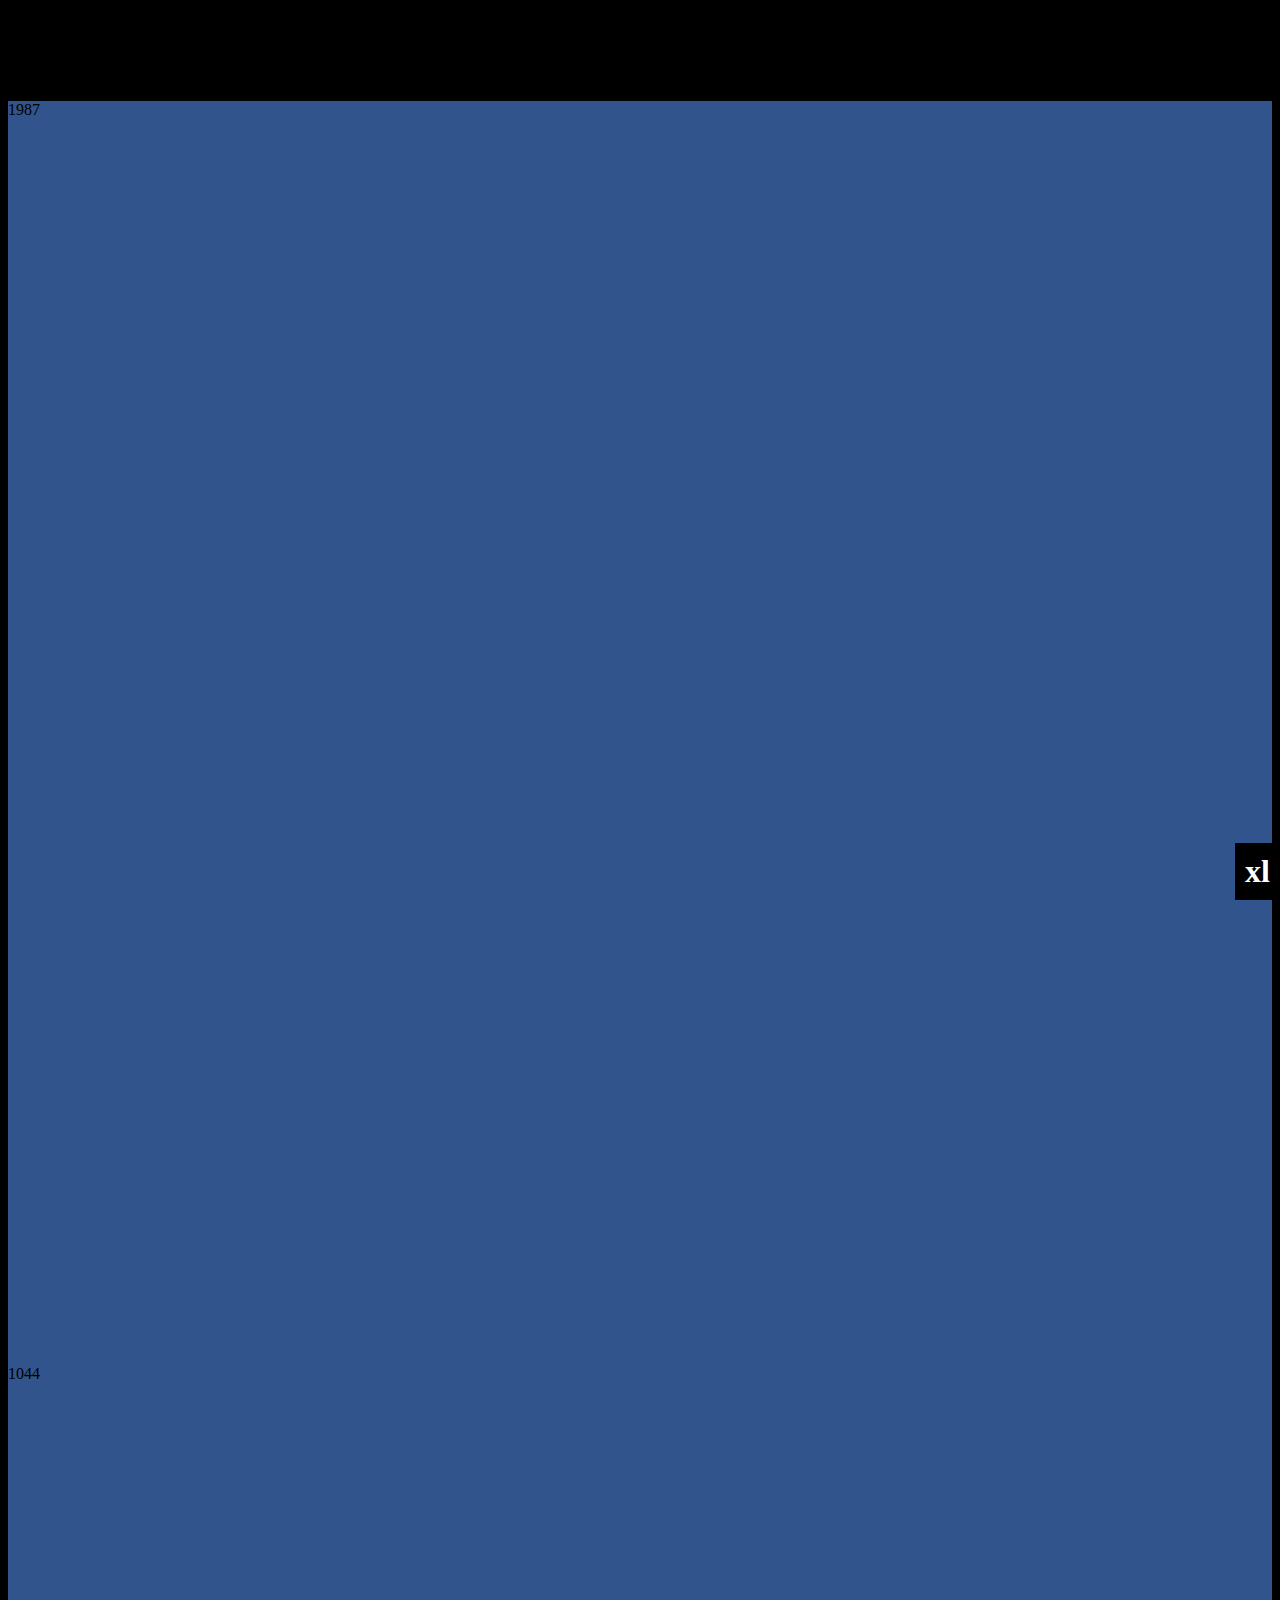
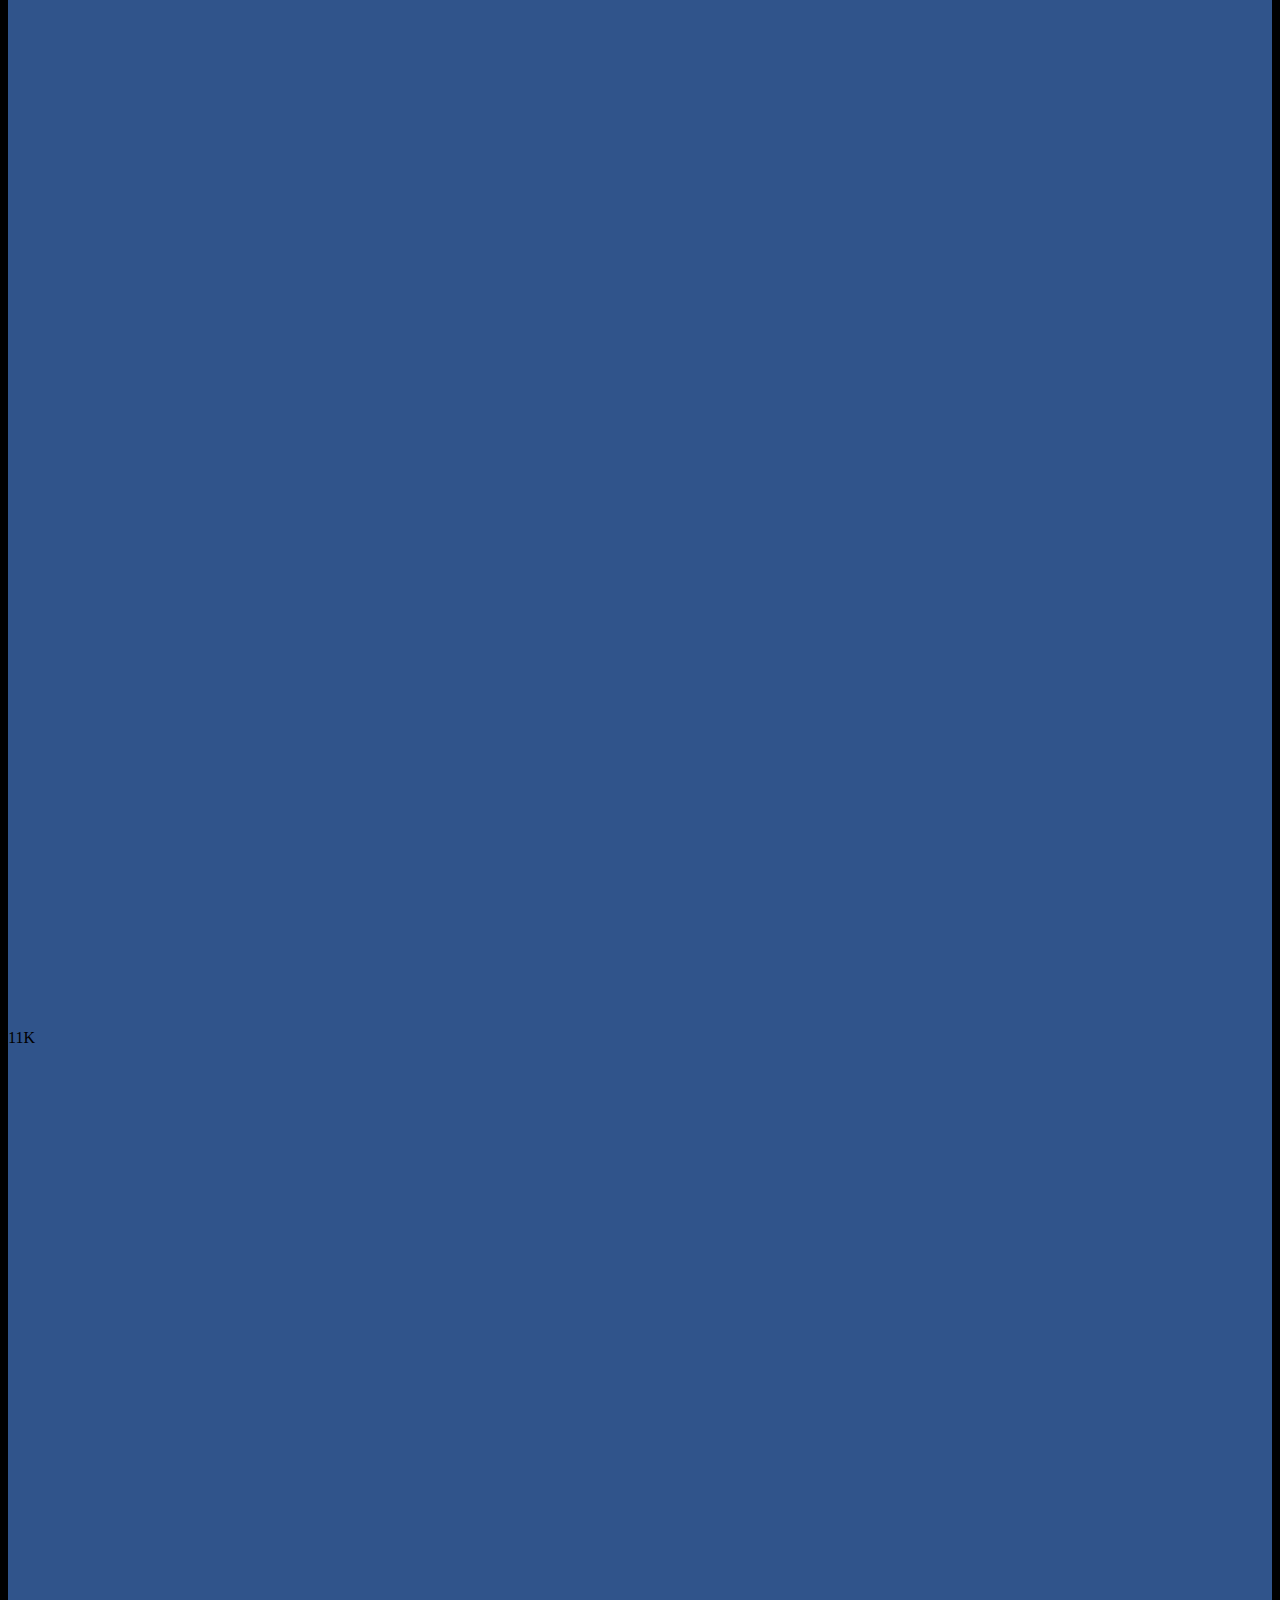
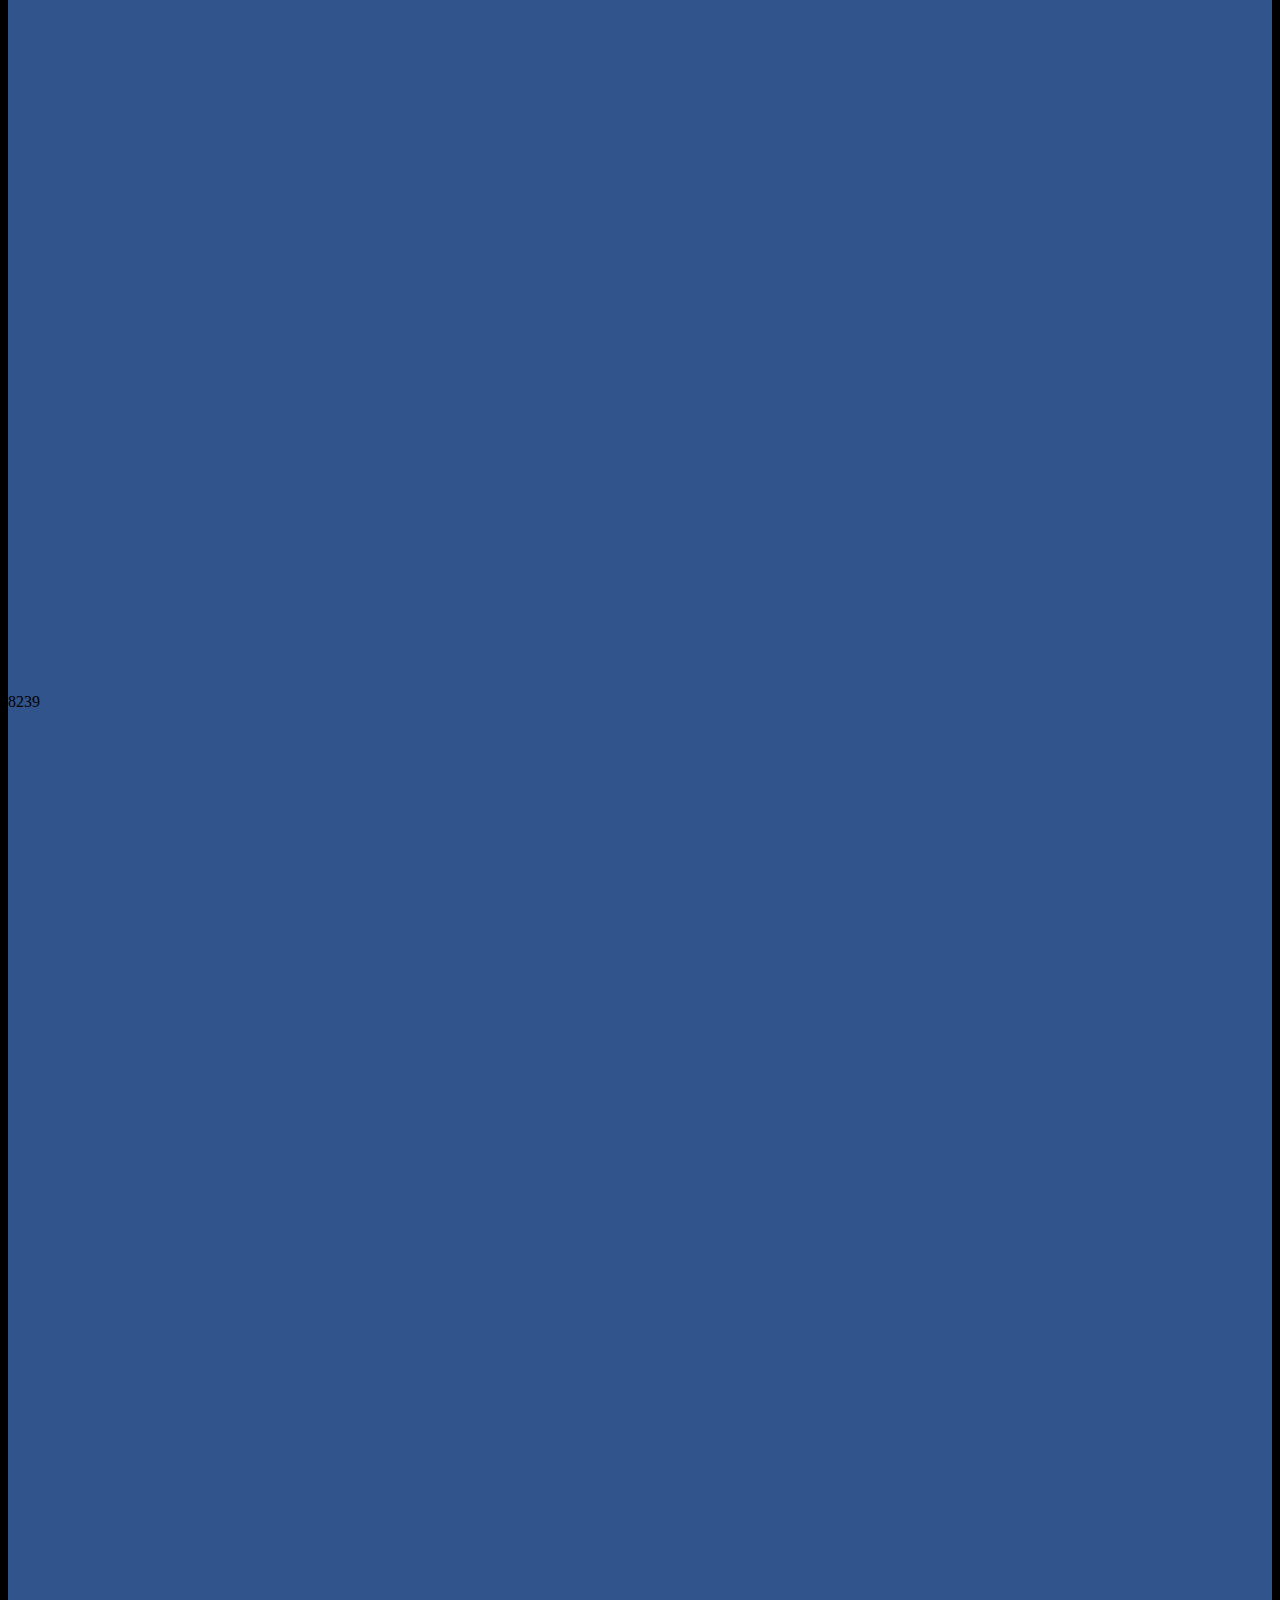
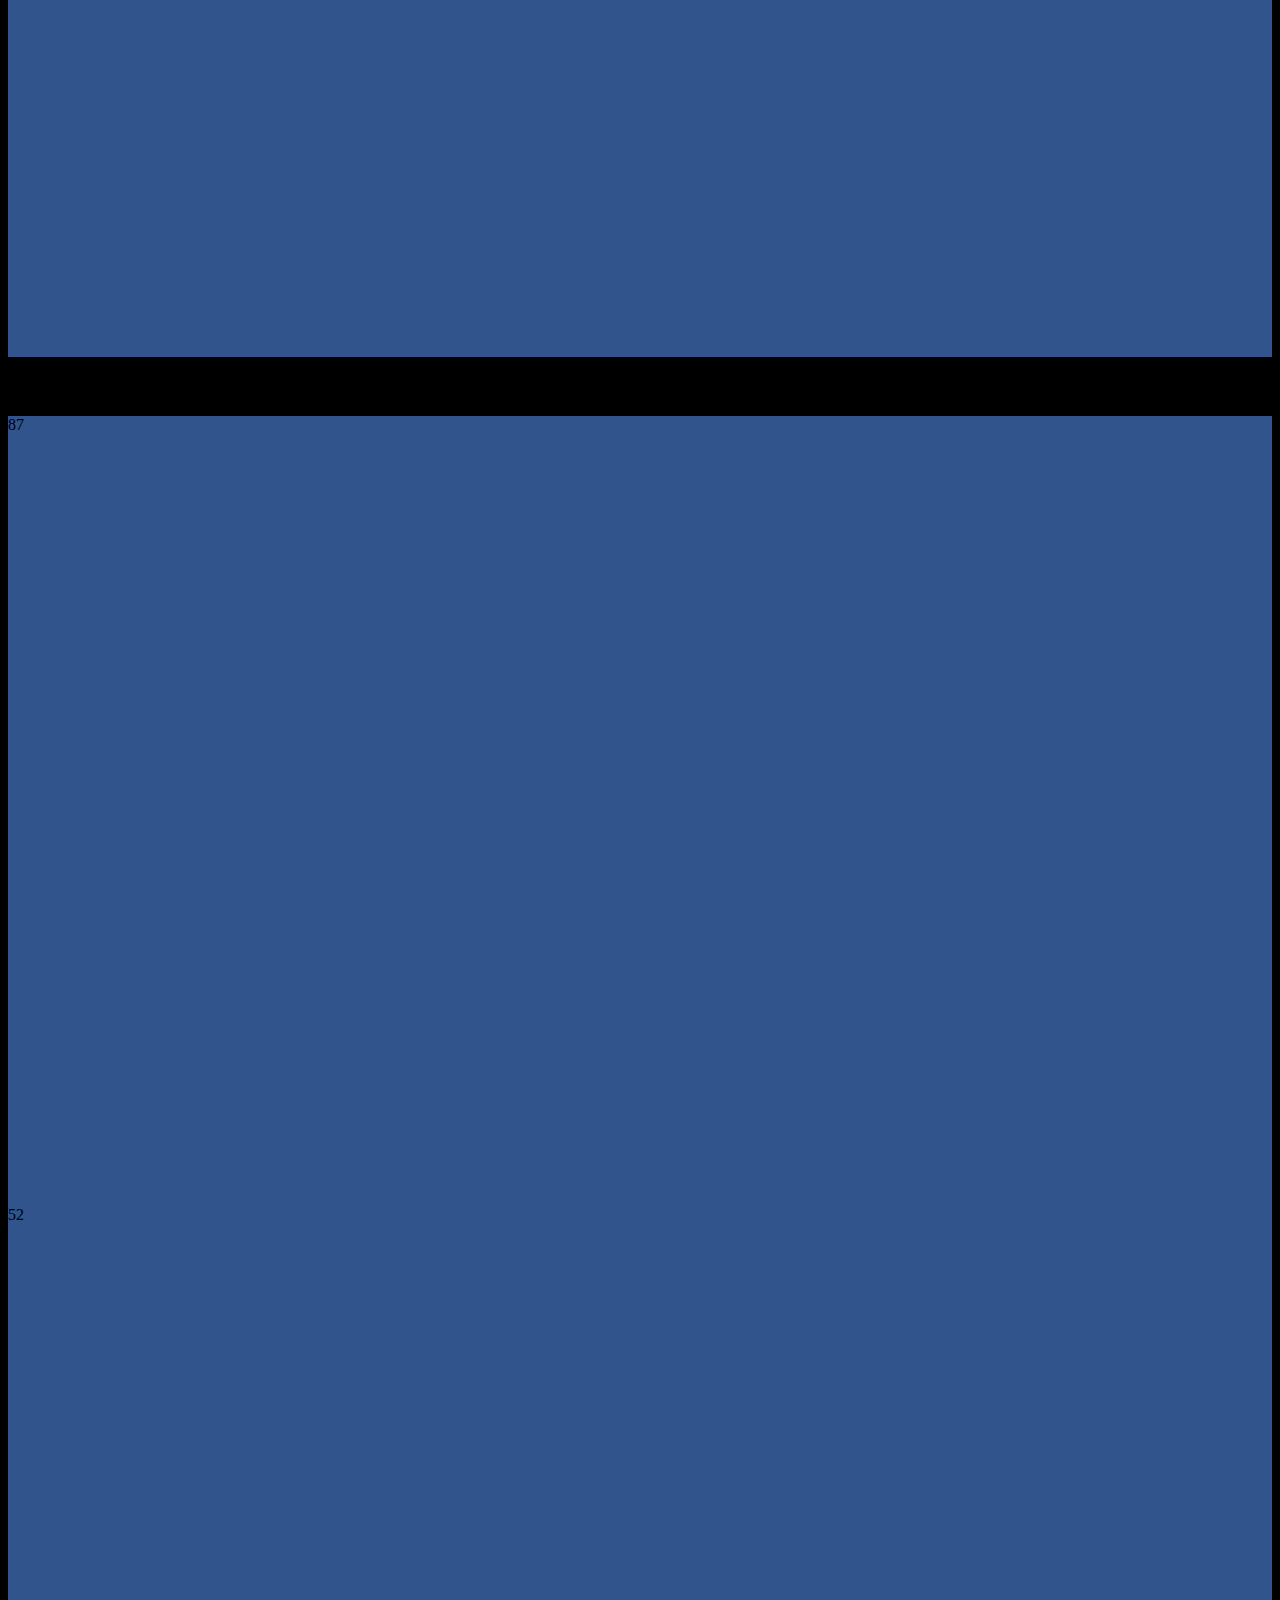
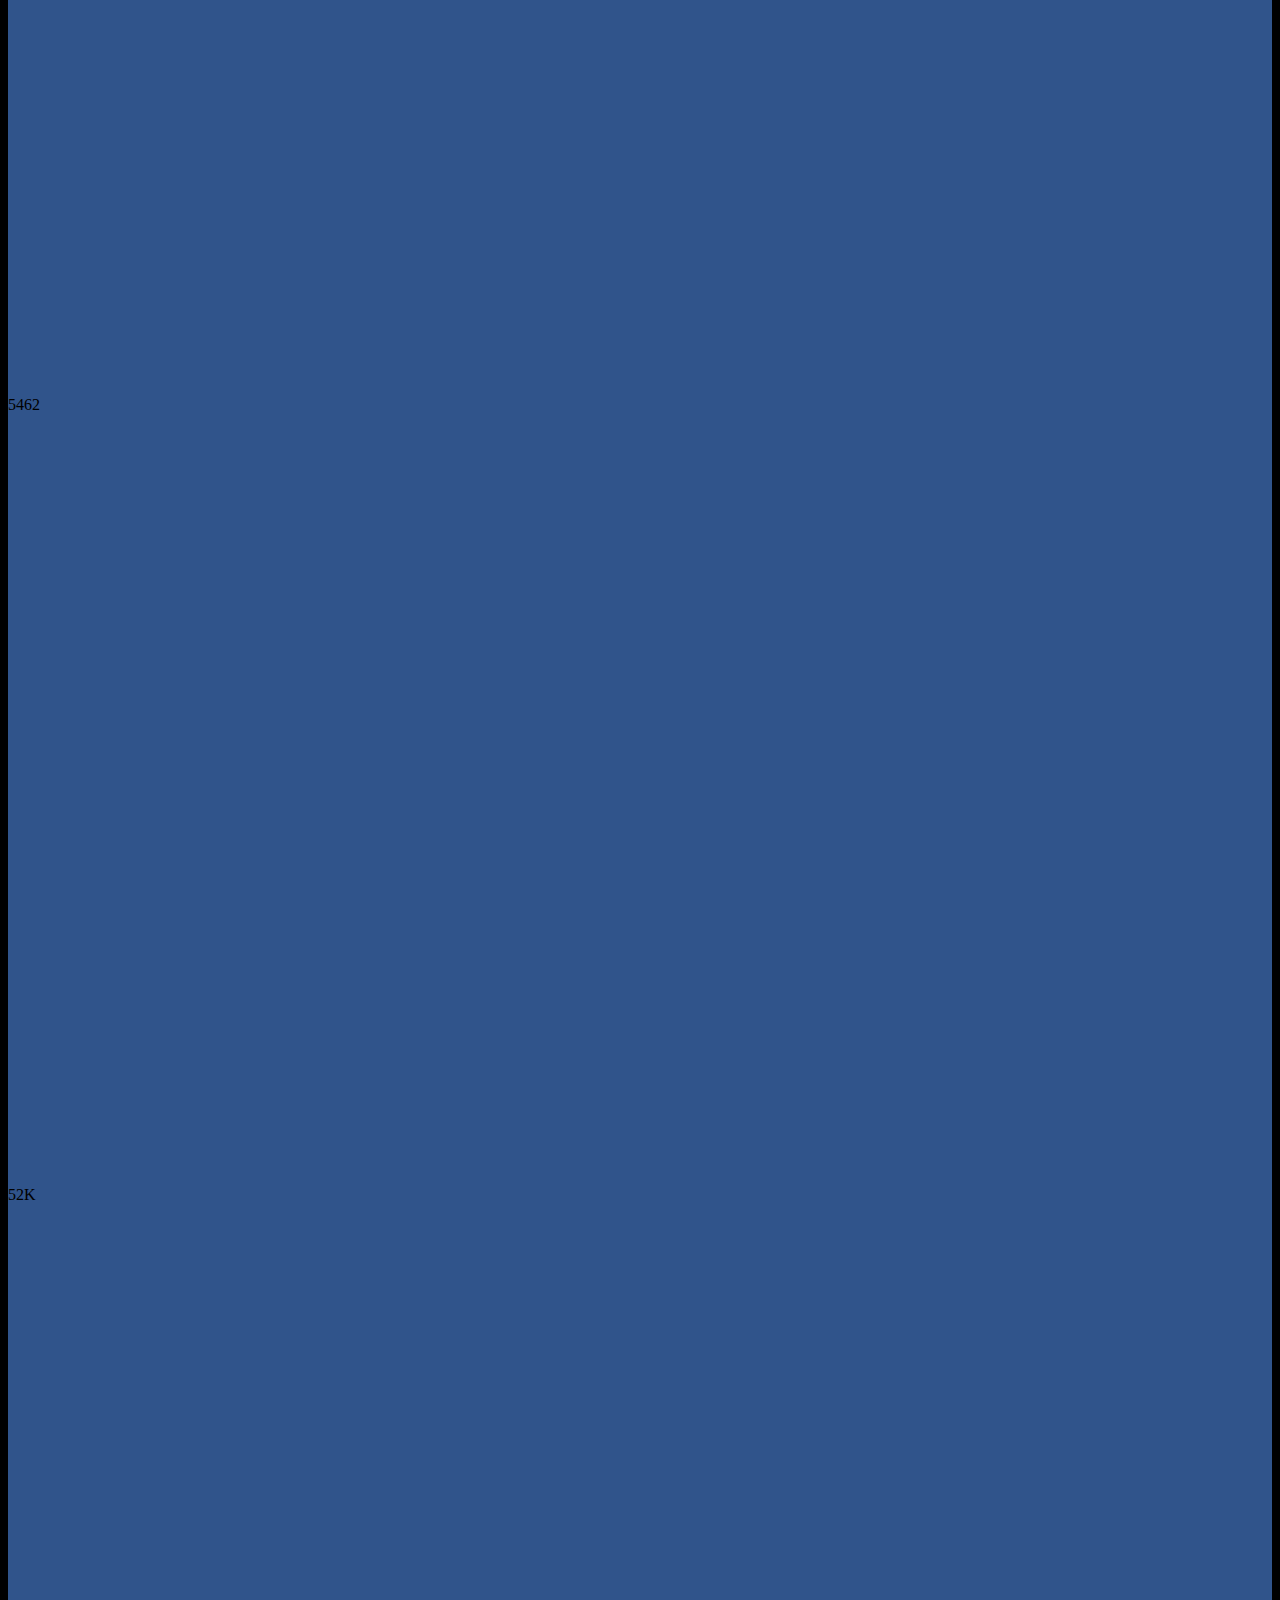
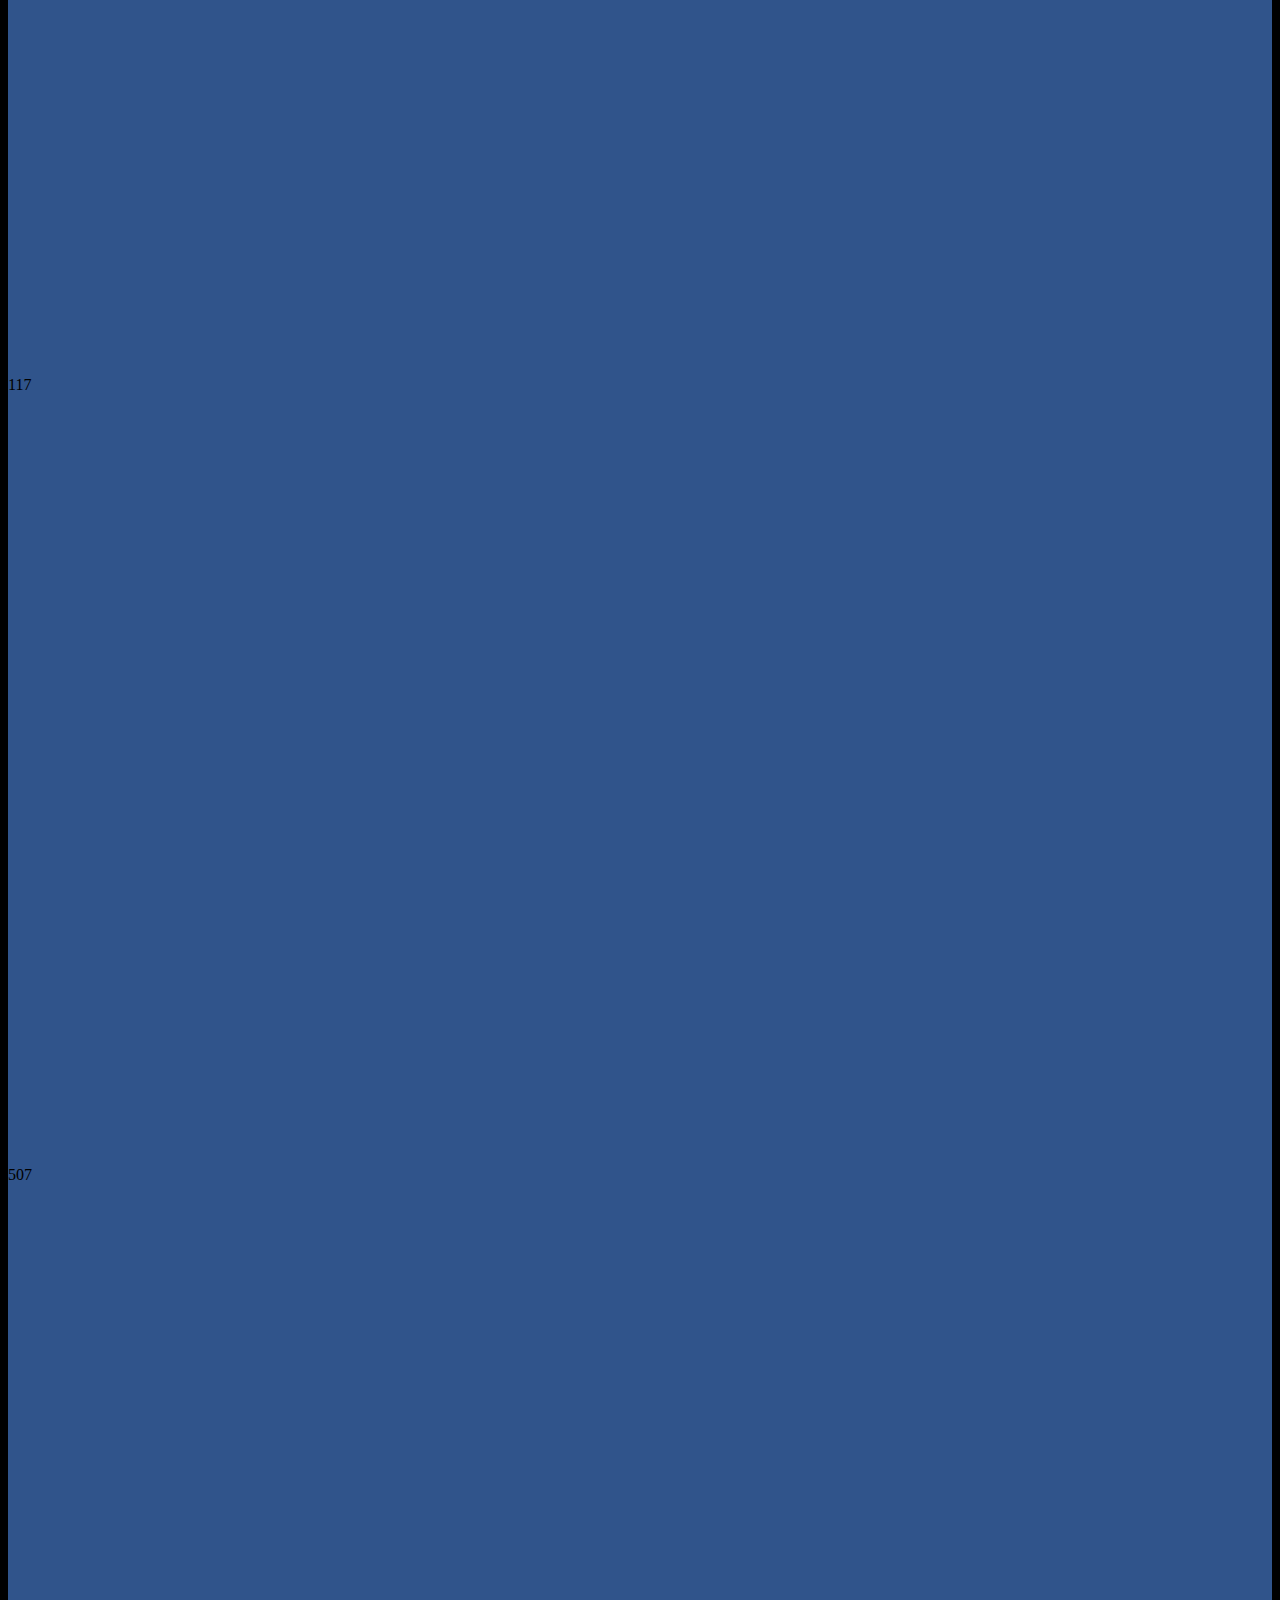
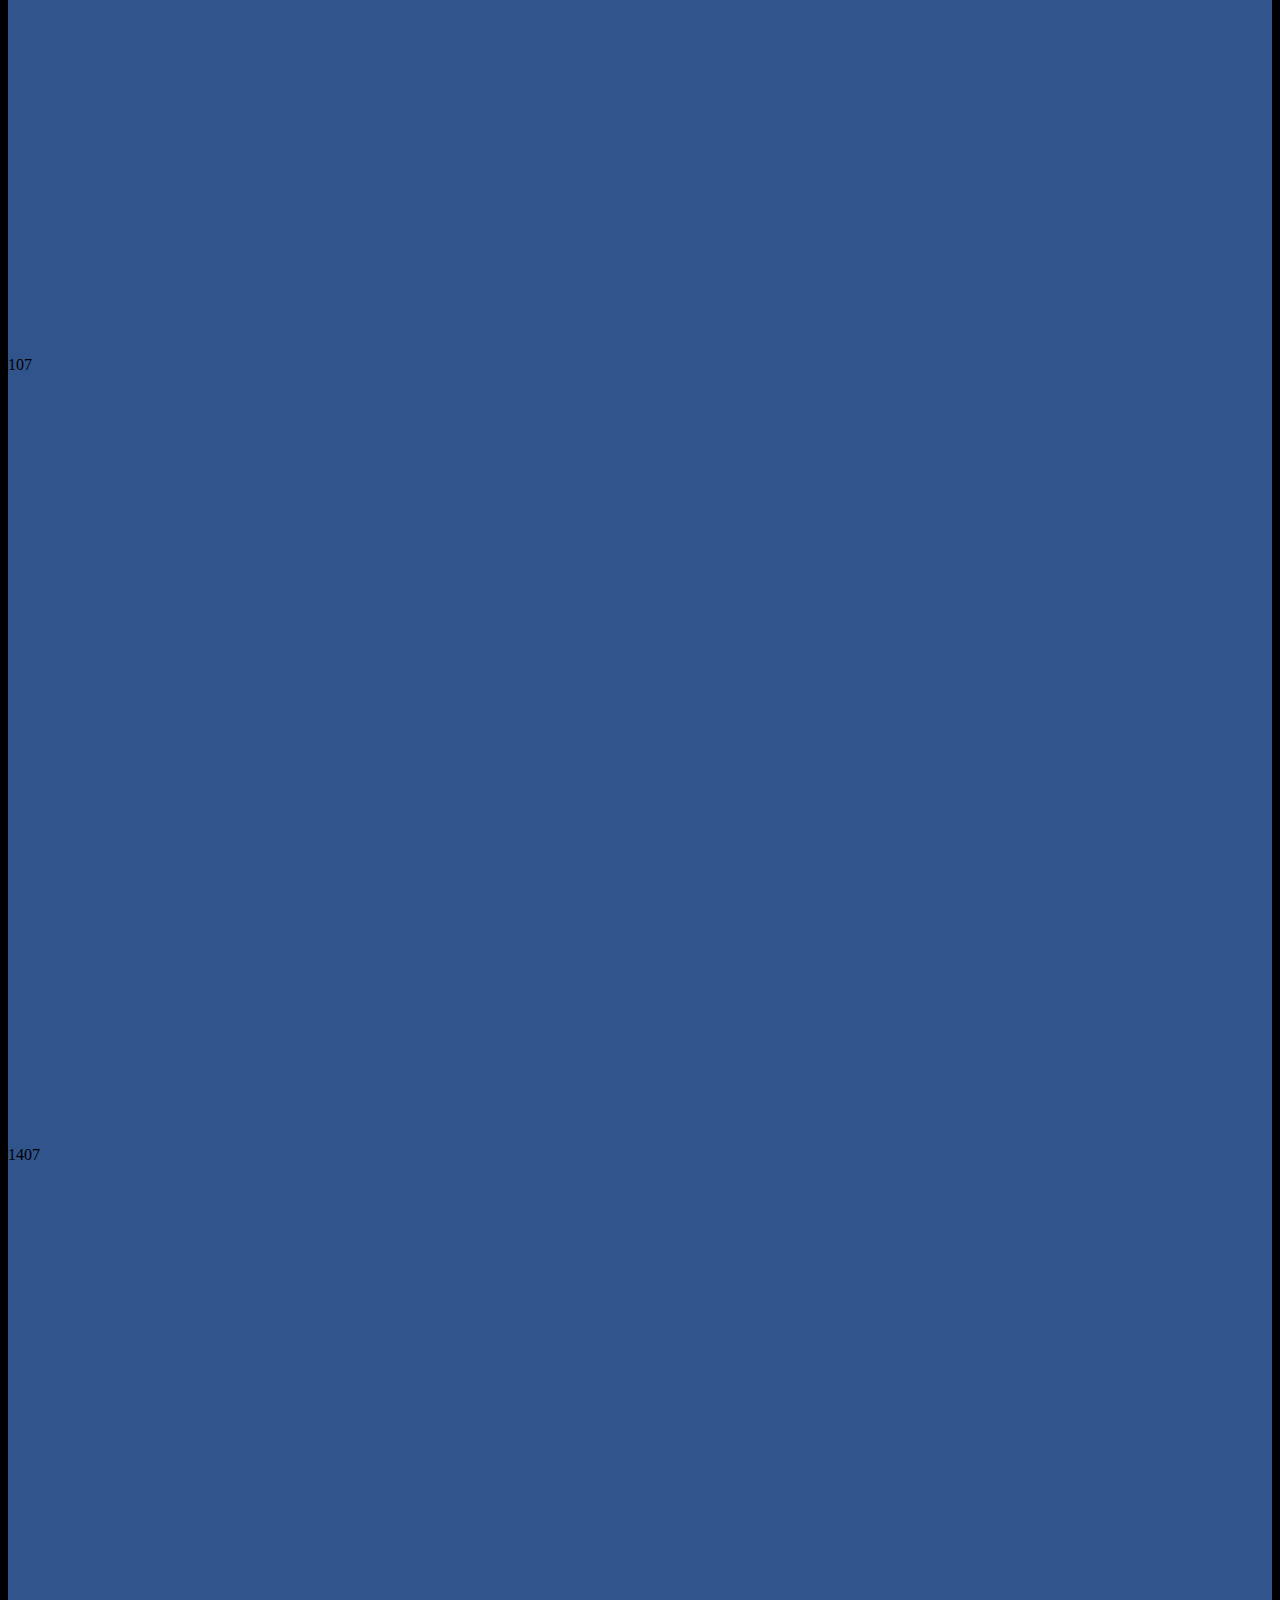
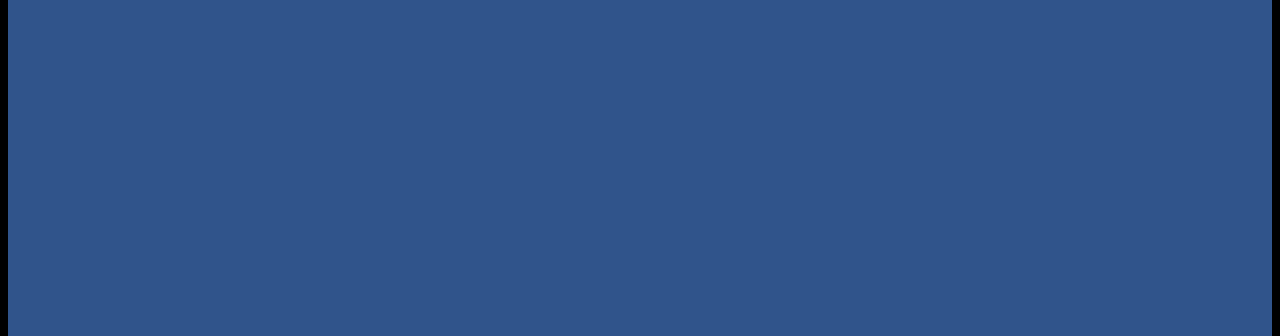
<file: 04-layout-workshop-I/index.html>
<!DOCTYPE html>
<html lang="en">
  <head>
    <meta charset="UTF-8" />
    <meta name="viewport" content="width=device-width, initial-scale=1.0" />
    <title>Layout-Workshop-1</title>

    <link
      href="https://cdn.jsdelivr.net/npm/bootstrap@5.3.2/dist/css/bootstrap.min.css"
      rel="stylesheet"
      integrity="sha384-T3c6CoIi6uLrA9TneNEoa7RxnatzjcDSCmG1MXxSR1GAsXEV/Dwwykc2MPK8M2HN"
      crossorigin="anonymous"
    />
    <link rel="stylesheet" href="styles.css" />
    <!-- #2 Seperate PoperJS and BootstrapJS-->
    <script
      defer
      src="https://cdn.jsdelivr.net/npm/@popperjs/core@2.11.8/dist/umd/popper.min.js"
      integrity="sha384-I7E8VVD/ismYTF4hNIPjVp/Zjvgyol6VFvRkX/vR+Vc4jQkC+hVqc2pM8ODewa9r"
      crossorigin="anonymous"
    ></script>
    <script
      defer
      src="https://cdn.jsdelivr.net/npm/bootstrap@5.3.2/dist/js/bootstrap.min.js"
      integrity="sha384-BBtl+eGJRgqQAUMxJ7pMwbEyER4l1g+O15P+16Ep7Q9Q+zqX6gSbd85u4mG4QzX+"
      crossorigin="anonymous"
    ></script>
  </head>
  <body">
    <div class="container">
      <!-- Header -->
      <h2 class="mt-4 mb-1 text-light">Social Media Dashboard</h2>
      <p class="mb-5 text-light">Total Followers: 23,004</p>

      <!-- Row 1 -->
      <div class="row g-4 row-cols-1 row-cols-md-2 row-cols-lg-4">
        <div class="col">
          <div class="box box-top text-center rounded-2 square">1987</div>
        </div>
        
        <div class="col">
          <div class="box box-top text-center rounded-2 square">1044</div>
        </div>
        
        <div class="col">
          <div class="box box-top text-center rounded-2 square">11K</div>
        </div>
        
        <div class="col">
          <div class="box box-top text-center rounded-2 square">8239</div>
        </div>
      </div>
      
      <!-- Sub-header -->
      <h3 class="mt-5 mb-3 text-light">Overview - Today</h3>
      
      <!-- Row 2 -->
      <div class="row g-4 row-cols-2 row-cols-lg-4">
        <div class="col">
          <div class="box text-center rounded-2 ratio-16-10">87</div>
        </div>

        <div class="col">
          <div class="box text-center rounded-2 ratio-16-10">52</div>
        </div>

        <div class="col">
          <div class="box text-center rounded-2 ratio-16-10">5462</div>
        </div>

        <div class="col">
          <div class="box text-center rounded-2 ratio-16-10">52K</div>
        </div>

        <div class="col">
          <div class="box text-center rounded-2 ratio-16-10">117</div>
        </div>

        <div class="col">
          <div class="box text-center rounded-2 ratio-16-10">507</div>
        </div>

        <div class="col">
          <div class="box text-center rounded-2 ratio-16-10">107</div>
        </div>

        <div class="col">
          <div class="box text-center rounded-2 ratio-16-10">1407</div>
        </div>
      </div>
    </div>
  </body>
</html>
</file>
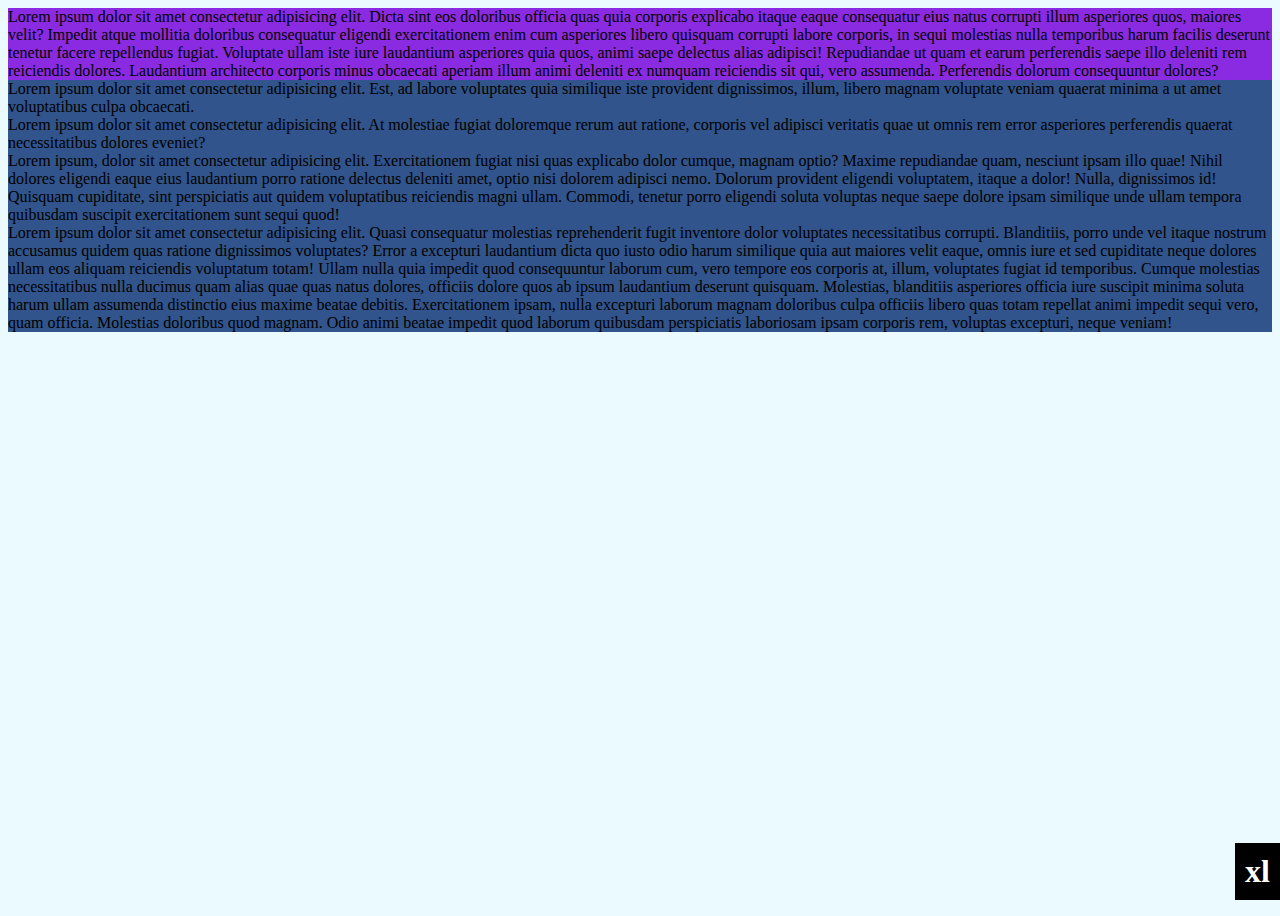
<file: 05-layout-workshop-II/index.html>
<!DOCTYPE html>
<html lang="en">
  <head>
    <meta charset="UTF-8" />
    <meta name="viewport" content="width=device-width, initial-scale=1.0" />
    <title>Layout-Workshop-1</title>

    <link
      href="https://cdn.jsdelivr.net/npm/bootstrap@5.3.2/dist/css/bootstrap.min.css"
      rel="stylesheet"
      integrity="sha384-T3c6CoIi6uLrA9TneNEoa7RxnatzjcDSCmG1MXxSR1GAsXEV/Dwwykc2MPK8M2HN"
      crossorigin="anonymous"
    />
    <link rel="stylesheet" href="styles.css" />
    <!-- #2 Seperate PoperJS and BootstrapJS-->
    <script
      defer
      src="https://cdn.jsdelivr.net/npm/@popperjs/core@2.11.8/dist/umd/popper.min.js"
      integrity="sha384-I7E8VVD/ismYTF4hNIPjVp/Zjvgyol6VFvRkX/vR+Vc4jQkC+hVqc2pM8ODewa9r"
      crossorigin="anonymous"
    ></script>
    <script
      defer
      src="https://cdn.jsdelivr.net/npm/bootstrap@5.3.2/dist/js/bootstrap.min.js"
      integrity="sha384-BBtl+eGJRgqQAUMxJ7pMwbEyER4l1g+O15P+16Ep7Q9Q+zqX6gSbd85u4mG4QzX+"
      crossorigin="anonymous"
    ></script>
  </head>
  <body>
    <div class="container my-5 g-4">
      <div class="row">
        <!-- Column-Left -->
        <div class="col-12 col-lg-8 mb-5 mb-lg-0">
          <!-- Nested row -->
          <div class="row g-4">
            <div class="col-12 col-md-6 col-lg-8">
              <div class="box p-5 rounded-2 bg-purple text-light">
                Lorem ipsum dolor sit amet consectetur adipisicing elit. Dicta
                sint eos doloribus officia quas quia corporis explicabo itaque
                eaque consequatur eius natus corrupti illum asperiores quos,
                maiores velit? Impedit atque mollitia doloribus consequatur
                eligendi exercitationem enim cum asperiores libero quisquam
                corrupti labore corporis, in sequi molestias nulla temporibus
                harum facilis deserunt tenetur facere repellendus fugiat.
                Voluptate ullam iste iure laudantium asperiores quia quos, animi
                saepe delectus alias adipisci! Repudiandae ut quam et earum
                perferendis saepe illo deleniti rem reiciendis dolores.
                Laudantium architecto corporis minus obcaecati aperiam illum
                animi deleniti ex numquam reiciendis sit qui, vero assumenda.
                Perferendis dolorum consequuntur dolores?
              </div>
            </div>

            <div class="col-12 col-md-6 col-lg-4">
              <div class="box p-5 rounded-2 bg-secondary text-light">
                Lorem ipsum dolor sit amet consectetur adipisicing elit. Est, ad
                labore voluptates quia similique iste provident dignissimos,
                illum, libero magnam voluptate veniam quaerat minima a ut amet
                voluptatibus culpa obcaecati.
              </div>
            </div>

            <div class="col-12 col-md-6 col-lg-4">
              <div class="box p-5 rounded-2 bg-light">
                Lorem ipsum dolor sit amet consectetur adipisicing elit. At
                molestiae fugiat doloremque rerum aut ratione, corporis vel
                adipisci veritatis quae ut omnis rem error asperiores
                perferendis quaerat necessitatibus dolores eveniet?
              </div>
            </div>

            <div class="col-12 col-md-6 col-lg-8">
              <div class="box p-5 rounded-2 bg-dark text-light">
                Lorem ipsum, dolor sit amet consectetur adipisicing elit.
                Exercitationem fugiat nisi quas explicabo dolor cumque, magnam
                optio? Maxime repudiandae quam, nesciunt ipsam illo quae! Nihil
                dolores eligendi eaque eius laudantium porro ratione delectus
                deleniti amet, optio nisi dolorem adipisci nemo. Dolorum
                provident eligendi voluptatem, itaque a dolor! Nulla,
                dignissimos id! Quisquam cupiditate, sint perspiciatis aut
                quidem voluptatibus reiciendis magni ullam. Commodi, tenetur
                porro eligendi soluta voluptas neque saepe dolore ipsam
                similique unde ullam tempora quibusdam suscipit exercitationem
                sunt sequi quod!
              </div>
            </div>
          </div>
        </div>

        <!-- Column-Right -->
        <div class="col-12 col-lg-4">
          <div class="box p-5 rounded-2 bg-light">
            Lorem ipsum dolor sit amet consectetur adipisicing elit. Quasi
            consequatur molestias reprehenderit fugit inventore dolor voluptates
            necessitatibus corrupti. Blanditiis, porro unde vel itaque nostrum
            accusamus quidem quas ratione dignissimos voluptates? Error a
            excepturi laudantium dicta quo iusto odio harum similique quia aut
            maiores velit eaque, omnis iure et sed cupiditate neque dolores
            ullam eos aliquam reiciendis voluptatum totam! Ullam nulla quia
            impedit quod consequuntur laborum cum, vero tempore eos corporis at,
            illum, voluptates fugiat id temporibus. Cumque molestias
            necessitatibus nulla ducimus quam alias quae quas natus dolores,
            officiis dolore quos ab ipsum laudantium deserunt quisquam.
            Molestias, blanditiis asperiores officia iure suscipit minima soluta
            harum ullam assumenda distinctio eius maxime beatae debitis.
            Exercitationem ipsam, nulla excepturi laborum magnam doloribus culpa
            officiis libero quas totam repellat animi impedit sequi vero, quam
            officia. Molestias doloribus quod magnam. Odio animi beatae impedit
            quod laborum quibusdam perspiciatis laboriosam ipsam corporis rem,
            voluptas excepturi, neque veniam!
          </div>
        </div>
      </div>
    </div>
  </body>
</html>
</file>
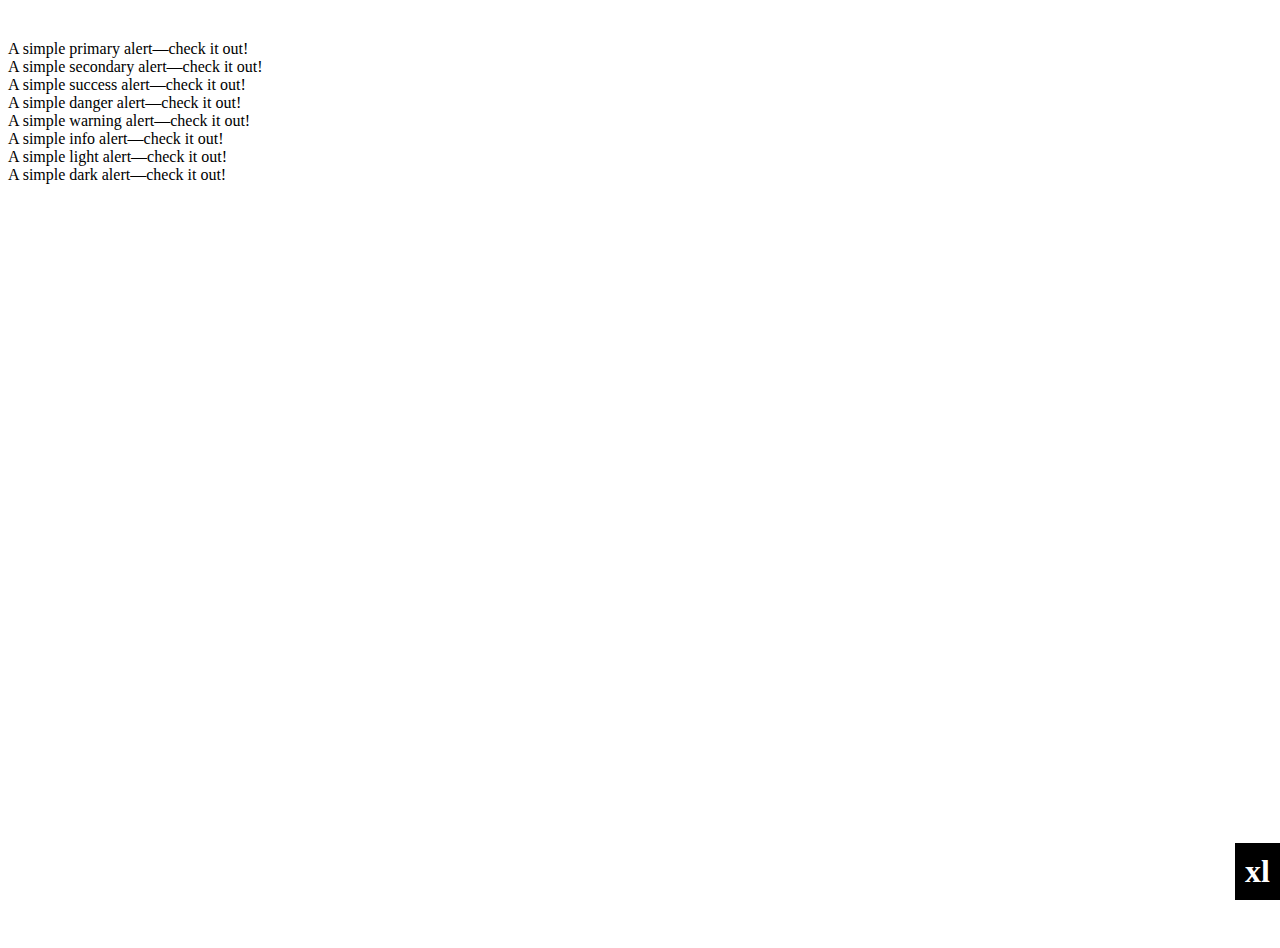
<file: 10-component-workshop-II-alert-docs/index.html>
<!DOCTYPE html>
<html lang="en">
  <head>
    <meta charset="UTF-8" />
    <meta name="viewport" content="width=device-width, initial-scale=1.0" />
    <title>Layout-P3</title>

    <link
      href="https://cdn.jsdelivr.net/npm/bootstrap@5.3.2/dist/css/bootstrap.min.css"
      rel="stylesheet"
      integrity="sha384-T3c6CoIi6uLrA9TneNEoa7RxnatzjcDSCmG1MXxSR1GAsXEV/Dwwykc2MPK8M2HN"
      crossorigin="anonymous"
    />
    <link rel="stylesheet" href="styles.css" />

    <!-- #2 Seperate PoperJS and BootstrapJS-->
    <script
      defer
      src="https://cdn.jsdelivr.net/npm/@popperjs/core@2.11.8/dist/umd/popper.min.js"
      integrity="sha384-I7E8VVD/ismYTF4hNIPjVp/Zjvgyol6VFvRkX/vR+Vc4jQkC+hVqc2pM8ODewa9r"
      crossorigin="anonymous"
    ></script>
    <script
      defer
      src="https://cdn.jsdelivr.net/npm/bootstrap@5.3.2/dist/js/bootstrap.min.js"
      integrity="sha384-BBtl+eGJRgqQAUMxJ7pMwbEyER4l1g+O15P+16Ep7Q9Q+zqX6gSbd85u4mG4QzX+"
      crossorigin="anonymous"
    ></script>
  </head>
  <body class="container">
    <div class="alert alert-primary" role="alert">
      A simple primary alert—check it out!
    </div>
    <div class="alert alert-secondary" role="alert">
      A simple secondary alert—check it out!
    </div>
    <div class="alert alert-success" role="alert">
      A simple success alert—check it out!
    </div>
    <div class="alert alert-danger" role="alert">
      A simple danger alert—check it out!
    </div>
    <div class="alert alert-warning" role="alert">
      A simple warning alert—check it out!
    </div>
    <div class="alert alert-info" role="alert">
      A simple info alert—check it out!
    </div>
    <div class="alert alert-light" role="alert">
      A simple light alert—check it out!
    </div>
    <div class="alert alert-dark" role="alert">
      A simple dark alert—check it out!
    </div>
  </body>
</html>
</file>
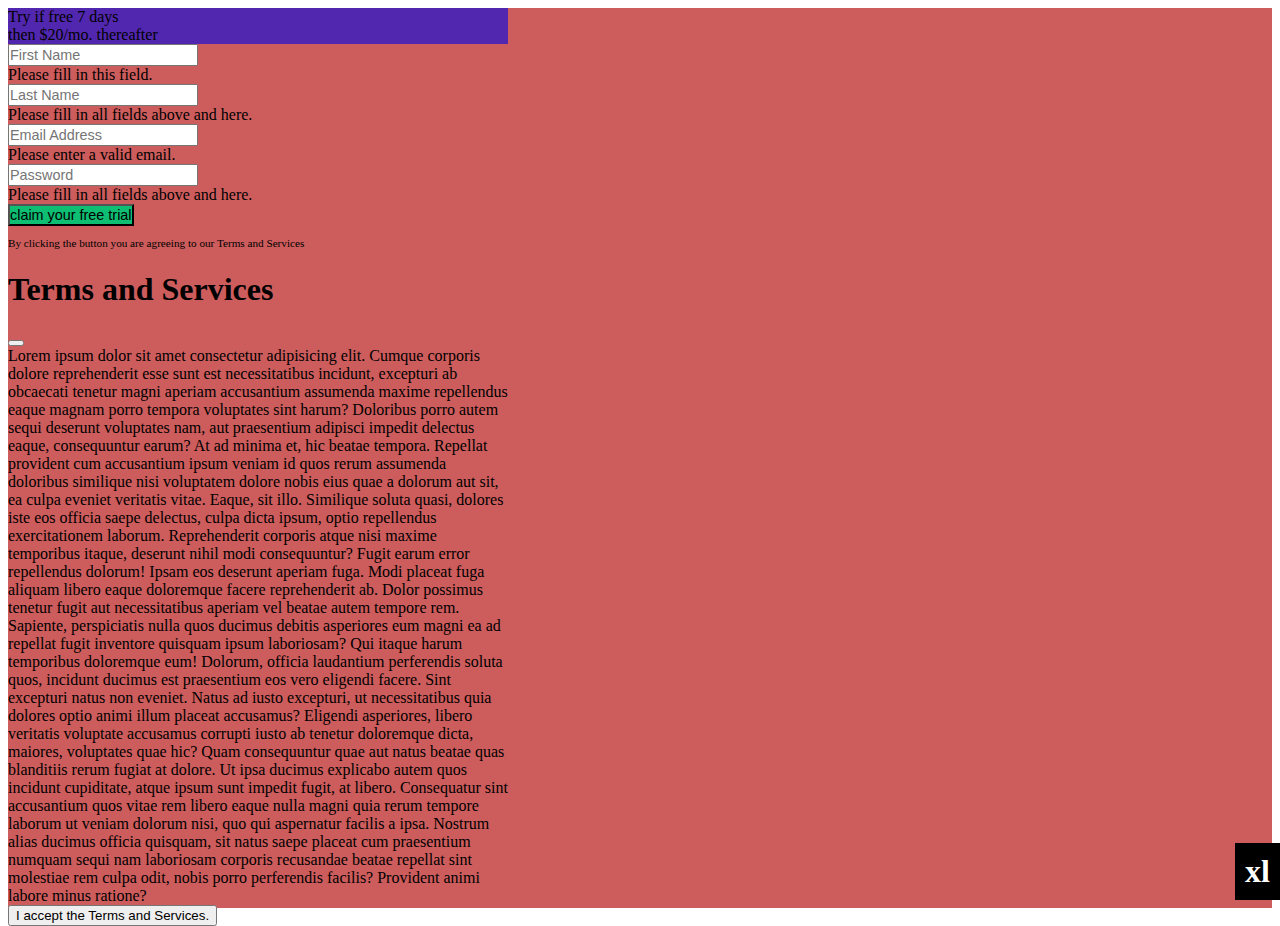
<file: 12-form-workshop-I-docs/index.html>
<!DOCTYPE html>
<html lang="en">
  <head>
    <meta charset="UTF-8" />
    <meta name="viewport" content="width=device-width, initial-scale=1.0" />
    <title>Form | Alert | Modal Workshop</title>

    <link
      href="https://cdn.jsdelivr.net/npm/bootstrap@5.3.2/dist/css/bootstrap.min.css"
      rel="stylesheet"
      integrity="sha384-T3c6CoIi6uLrA9TneNEoa7RxnatzjcDSCmG1MXxSR1GAsXEV/Dwwykc2MPK8M2HN"
      crossorigin="anonymous"
    />
    <link rel="stylesheet" href="styles.css" />

    <!-- #2 Seperate PoperJS and BootstrapJS-->
    <!-- <script
      defer
      src="https://cdn.jsdelivr.net/npm/@popperjs/core@2.11.8/dist/umd/popper.min.js"
      integrity="sha384-I7E8VVD/ismYTF4hNIPjVp/Zjvgyol6VFvRkX/vR+Vc4jQkC+hVqc2pM8ODewa9r"
      crossorigin="anonymous"
    ></script> -->
    <script
      defer
      src="https://cdn.jsdelivr.net/npm/bootstrap@5.3.2/dist/js/bootstrap.min.js"
      integrity="sha384-BBtl+eGJRgqQAUMxJ7pMwbEyER4l1g+O15P+16Ep7Q9Q+zqX6gSbd85u4mG4QzX+"
      crossorigin="anonymous"
    ></script>
    <script defer src="main.js"></script>
  </head>
  <body>
    <main
      class="container-fluid d-flex justify-content-center align-items-center flex-column row-gap-3 bg-danger-emphasis"
    >
      <div
        class="header__form px-5 py-3 bg-purple text-light text-center rounded-3 w-100"
      >
        <span class="fw-bolder"
          >Try if free 7 days <br class="d-sm-block d-md-none" />
        </span>
        then $20/mo. thereafter
      </div>
      
      <div
      class="form__container d-flex justify-content-center align-items-center flex-column p-5 bg-light rounded-3 w-100"
      >
      <form class="row g-3 needs-validation" novalidate>
        <!--=============== Alert =================================-->
        <div id="liveAlertPlaceholder"></div>

          <!--=============== Form Input ============================-->
          <input
            type="text"
            class="form-control fw-bold fs-7 px-4 py-2 text-dark focus-ring focus-ring-secondary"
            id="first-name"
            placeholder="First Name"
            required
          />
          <div class="invalid-feedback">Please fill in this field.</div>

          <input
            type="text"
            class="form-control fw-bold fs-7 px-4 py-2 text-dark focus-ring focus-ring-secondary"
            id="last-name"
            placeholder="Last Name"
            required
          />
          <div class="invalid-feedback">
            Please fill in all fields above and here.
          </div>

          <input
            type="email"
            class="form-control fw-bold fs-7 px-4 py-2 text-dark focus-ring focus-ring-secondary"
            id="input-email"
            placeholder="Email Address"
            required
          />
          <div class="invalid-feedback">Please enter a valid email.</div>

          <input
            type="password"
            class="form-control fw-bold fs-7 px-4 py-2 text-dark focus-ring focus-ring-secondary"
            id="input-pass"
            placeholder="Password"
            required
          />
          <div class="invalid-feedback">
            Please fill in all fields above and here.
          </div>

          <button
            class="btn submit-btn text-light bg-light-green py-2 text-uppercase fw-bold fs-7"
            id="liveAlertBtn"
            type="submit"
          >
            claim your free trial
          </button>
        </form>

        <!--=============== Button trigger modal ==================-->
        <p class="fw-bold fs-9 text-center text-secondary mt-3">
          By clicking the button you are agreeing to our
          <span
            class="pointer text-danger"
            data-bs-toggle="modal"
            data-bs-target="#exampleModal"
          >
            Terms and Services
          </span>
        </p>

        <!-- Modal -->
        <div
          class="modal fade"
          id="exampleModal"
          tabindex="-1"
          aria-labelledby="exampleModalLabel"
          aria-hidden="true"
        >
          <div class="modal-dialog">
            <div class="modal-content">
              <div class="modal-header">
                <h1 class="modal-title fs-5" id="exampleModalLabel">
                  Terms and Services
                </h1>

                <button
                  type="button"
                  class="btn-close"
                  data-bs-dismiss="modal"
                  aria-label="Close"
                ></button>
              </div>

              <div class="modal-body">
                Lorem ipsum dolor sit amet consectetur adipisicing elit. Cumque
                corporis dolore reprehenderit esse sunt est necessitatibus
                incidunt, excepturi ab obcaecati tenetur magni aperiam
                accusantium assumenda maxime repellendus eaque magnam porro
                tempora voluptates sint harum? Doloribus porro autem sequi
                deserunt voluptates nam, aut praesentium adipisci impedit
                delectus eaque, consequuntur earum? At ad minima et, hic beatae
                tempora. Repellat provident cum accusantium ipsum veniam id quos
                rerum assumenda doloribus similique nisi voluptatem dolore nobis
                eius quae a dolorum aut sit, ea culpa eveniet veritatis vitae.
                Eaque, sit illo. Similique soluta quasi, dolores iste eos
                officia saepe delectus, culpa dicta ipsum, optio repellendus
                exercitationem laborum. Reprehenderit corporis atque nisi maxime
                temporibus itaque, deserunt nihil modi consequuntur? Fugit earum
                error repellendus dolorum! Ipsam eos deserunt aperiam fuga. Modi
                placeat fuga aliquam libero eaque doloremque facere
                reprehenderit ab. Dolor possimus tenetur fugit aut
                necessitatibus aperiam vel beatae autem tempore rem. Sapiente,
                perspiciatis nulla quos ducimus debitis asperiores eum magni ea
                ad repellat fugit inventore quisquam ipsum laboriosam? Qui
                itaque harum temporibus doloremque eum! Dolorum, officia
                laudantium perferendis soluta quos, incidunt ducimus est
                praesentium eos vero eligendi facere. Sint excepturi natus non
                eveniet. Natus ad iusto excepturi, ut necessitatibus quia
                dolores optio animi illum placeat accusamus? Eligendi
                asperiores, libero veritatis voluptate accusamus corrupti iusto
                ab tenetur doloremque dicta, maiores, voluptates quae hic? Quam
                consequuntur quae aut natus beatae quas blanditiis rerum fugiat
                at dolore. Ut ipsa ducimus explicabo autem quos incidunt
                cupiditate, atque ipsum sunt impedit fugit, at libero.
                Consequatur sint accusantium quos vitae rem libero eaque nulla
                magni quia rerum tempore laborum ut veniam dolorum nisi, quo qui
                aspernatur facilis a ipsa. Nostrum alias ducimus officia
                quisquam, sit natus saepe placeat cum praesentium numquam sequi
                nam laboriosam corporis recusandae beatae repellat sint
                molestiae rem culpa odit, nobis porro perferendis facilis?
                Provident animi labore minus ratione?
              </div>

              <div class="modal-footer">
                <button
                  type="button"
                  class="btn btn-success"
                  data-bs-dismiss="modal"
                >
                  I accept the Terms and Services.
                </button>
              </div>
            </div>
          </div>
        </div>
      </div>
    </main>
  </body>
</html>
</file>
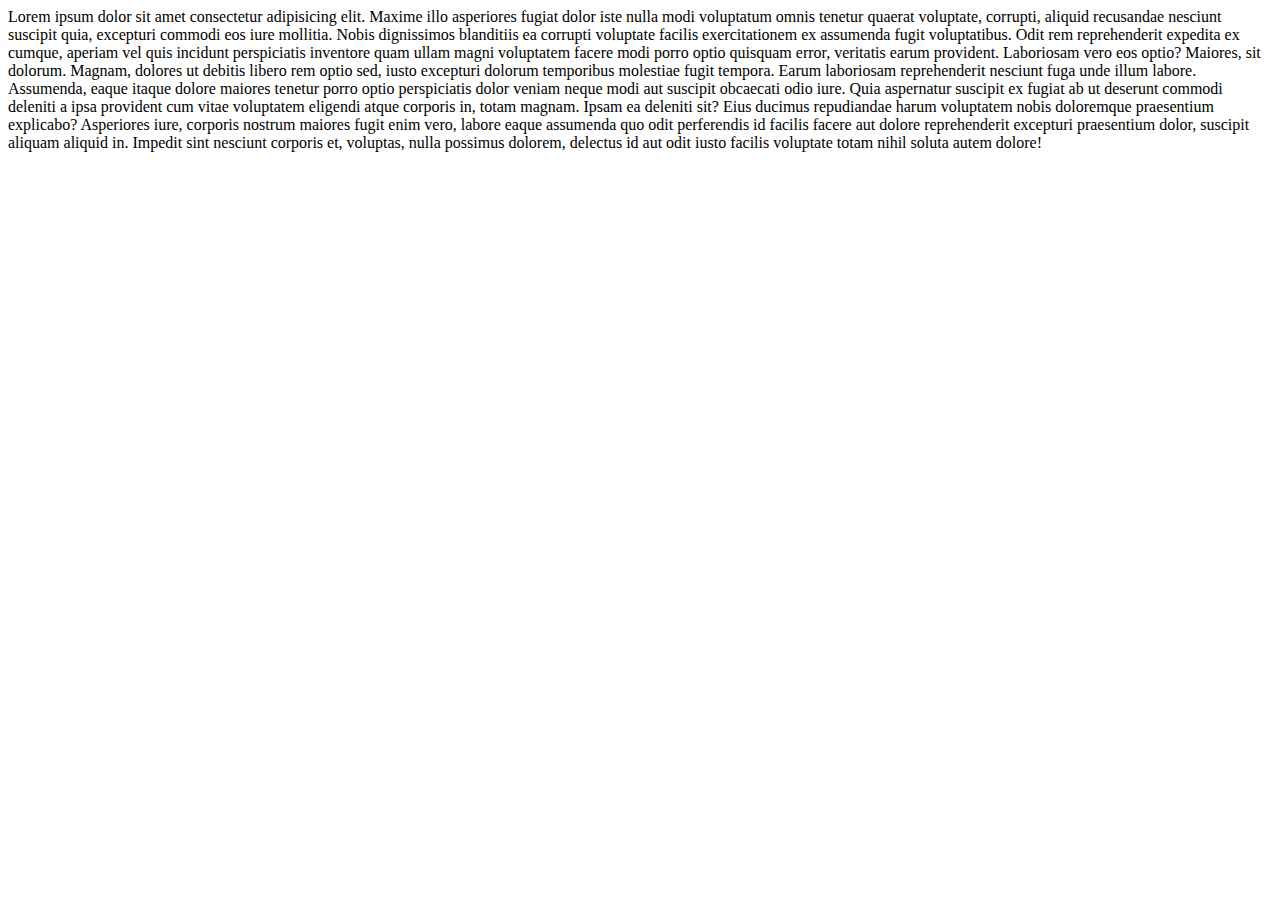
<file: 0-setup/finished/index.html>
<!DOCTYPE html>
<html lang="en">
  <head>
    <meta charset="UTF-8" />
    <meta name="viewport" content="width=device-width, initial-scale=1.0" />
    <title>Setup</title>


    <link
      href="https://cdn.jsdelivr.net/npm/bootstrap@5.3.2/dist/css/bootstrap.min.css"
      rel="stylesheet"
      integrity="sha384-T3c6CoIi6uLrA9TneNEoa7RxnatzjcDSCmG1MXxSR1GAsXEV/Dwwykc2MPK8M2HN"
      crossorigin="anonymous"
    />
  </head>
  <body>
    Lorem ipsum dolor sit amet consectetur adipisicing elit. Maxime illo
    asperiores fugiat dolor iste nulla modi voluptatum omnis tenetur quaerat
    voluptate, corrupti, aliquid recusandae nesciunt suscipit quia, excepturi
    commodi eos iure mollitia. Nobis dignissimos blanditiis ea corrupti
    voluptate facilis exercitationem ex assumenda fugit voluptatibus. Odit rem
    reprehenderit expedita ex cumque, aperiam vel quis incidunt perspiciatis
    inventore quam ullam magni voluptatem facere modi porro optio quisquam
    error, veritatis earum provident. Laboriosam vero eos optio? Maiores, sit
    dolorum. Magnam, dolores ut debitis libero rem optio sed, iusto excepturi
    dolorum temporibus molestiae fugit tempora. Earum laboriosam reprehenderit
    nesciunt fuga unde illum labore. Assumenda, eaque itaque dolore maiores
    tenetur porro optio perspiciatis dolor veniam neque modi aut suscipit
    obcaecati odio iure. Quia aspernatur suscipit ex fugiat ab ut deserunt
    commodi deleniti a ipsa provident cum vitae voluptatem eligendi atque
    corporis in, totam magnam. Ipsam ea deleniti sit? Eius ducimus repudiandae
    harum voluptatem nobis doloremque praesentium explicabo? Asperiores iure,
    corporis nostrum maiores fugit enim vero, labore eaque assumenda quo odit
    perferendis id facilis facere aut dolore reprehenderit excepturi praesentium
    dolor, suscipit aliquam aliquid in. Impedit sint nesciunt corporis et,
    voluptas, nulla possimus dolorem, delectus id aut odit iusto facilis
    voluptate totam nihil soluta autem dolore!

    <!-- 1st way : Combine JS -->
    <!-- <script
      src="https://cdn.jsdelivr.net/npm/bootstrap@5.3.2/dist/js/bootstrap.bundle.min.js"
      integrity="sha384-C6RzsynM9kWDrMNeT87bh95OGNyZPhcTNXj1NW7RuBCsyN/o0jlpcV8Qyq46cDfL"
      crossorigin="anonymous"
    ></script> -->

    <!-- 2nd way : JS (Popper) + JS (Boostrap) -->
    <script
      src="https://cdn.jsdelivr.net/npm/@popperjs/core@2.11.8/dist/umd/popper.min.js"
      integrity="sha384-I7E8VVD/ismYTF4hNIPjVp/Zjvgyol6VFvRkX/vR+Vc4jQkC+hVqc2pM8ODewa9r"
      crossorigin="anonymous"
    ></script>
    <script
      src="https://cdn.jsdelivr.net/npm/bootstrap@5.3.2/dist/js/bootstrap.min.js"
      integrity="sha384-BBtl+eGJRgqQAUMxJ7pMwbEyER4l1g+O15P+16Ep7Q9Q+zqX6gSbd85u4mG4QzX+"
      crossorigin="anonymous"
    ></script>
  </body>
</html>
</file>
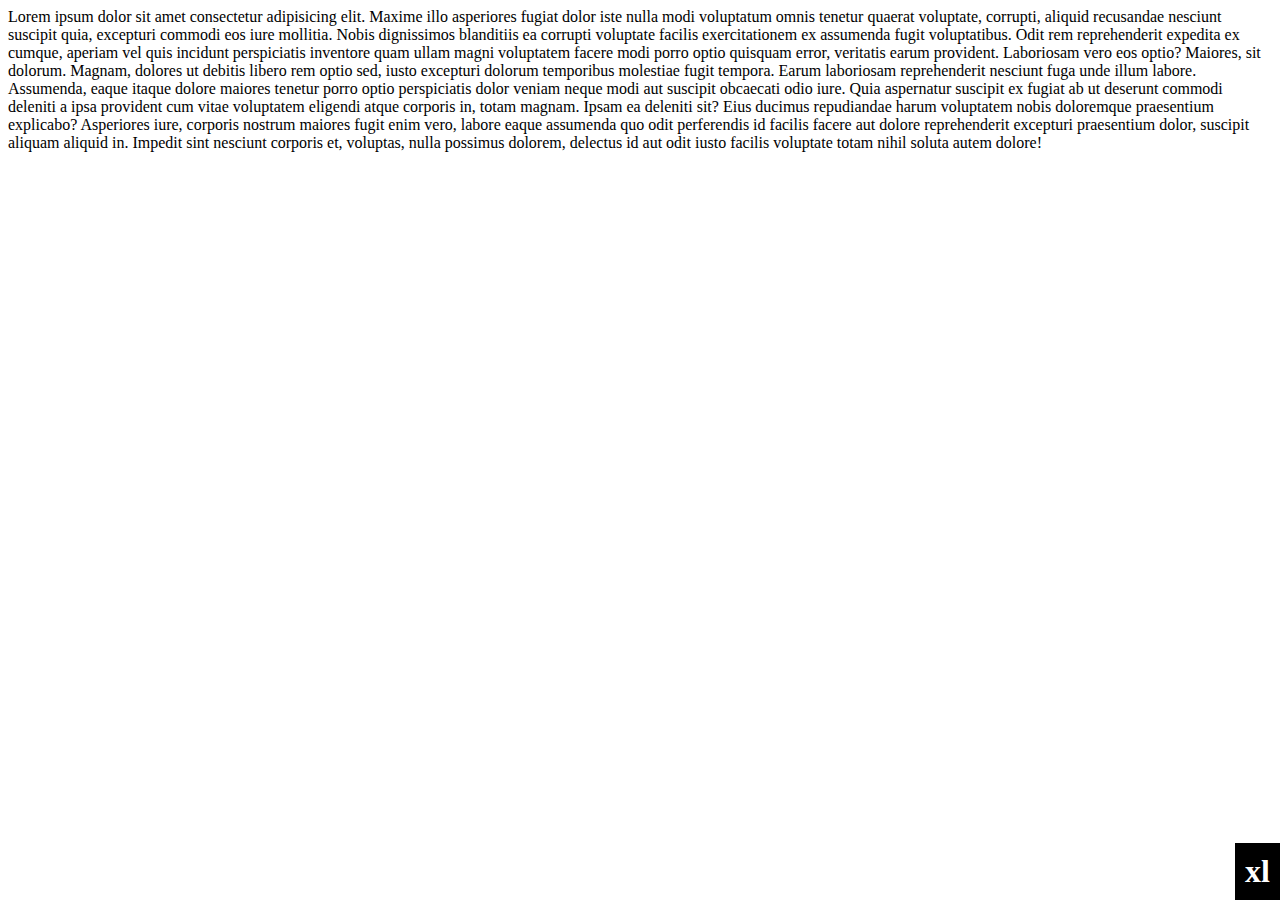
<file: 01-layout-PART-I/me/index.html>
<!DOCTYPE html>
<html lang="en">
  <head>
    <meta charset="UTF-8" />
    <meta name="viewport" content="width=device-width, initial-scale=1.0" />
    <title>Layout-P1</title>
    <link rel="stylesheet" href="styles.css" />
    <link
      href="https://cdn.jsdelivr.net/npm/bootstrap@5.3.2/dist/css/bootstrap.min.css"
      rel="stylesheet"
      integrity="sha384-T3c6CoIi6uLrA9TneNEoa7RxnatzjcDSCmG1MXxSR1GAsXEV/Dwwykc2MPK8M2HN"
      crossorigin="anonymous"
    />
  </head>
  <body class="container">
    Lorem ipsum dolor sit amet consectetur adipisicing elit. Maxime illo asperiores fugiat dolor
    iste nulla modi voluptatum omnis tenetur quaerat voluptate, corrupti, aliquid recusandae
    nesciunt suscipit quia, excepturi commodi eos iure mollitia. Nobis dignissimos blanditiis ea
    corrupti voluptate facilis exercitationem ex assumenda fugit voluptatibus. Odit rem
    reprehenderit expedita ex cumque, aperiam vel quis incidunt perspiciatis inventore quam ullam
    magni voluptatem facere modi porro optio quisquam error, veritatis earum provident. Laboriosam
    vero eos optio? Maiores, sit dolorum. Magnam, dolores ut debitis libero rem optio sed, iusto
    excepturi dolorum temporibus molestiae fugit tempora. Earum laboriosam reprehenderit nesciunt
    fuga unde illum labore. Assumenda, eaque itaque dolore maiores tenetur porro optio perspiciatis
    dolor veniam neque modi aut suscipit obcaecati odio iure. Quia aspernatur suscipit ex fugiat ab
    ut deserunt commodi deleniti a ipsa provident cum vitae voluptatem eligendi atque corporis in,
    totam magnam. Ipsam ea deleniti sit? Eius ducimus repudiandae harum voluptatem nobis doloremque
    praesentium explicabo? Asperiores iure, corporis nostrum maiores fugit enim vero, labore eaque
    assumenda quo odit perferendis id facilis facere aut dolore reprehenderit excepturi praesentium
    dolor, suscipit aliquam aliquid in. Impedit sint nesciunt corporis et, voluptas, nulla possimus
    dolorem, delectus id aut odit iusto facilis voluptate totam nihil soluta autem dolore!

    <!-- #1 Combine PoperJS and BootstrapJS -->
    <!-- <script
      src="https://cdn.jsdelivr.net/npm/bootstrap@5.3.2/dist/js/bootstrap.bundle.min.js"
      integrity="sha384-C6RzsynM9kWDrMNeT87bh95OGNyZPhcTNXj1NW7RuBCsyN/o0jlpcV8Qyq46cDfL"
      crossorigin="anonymous"
    ></script> -->

    <!-- #2 Seperate PoperJS and BootstrapJS-->
    <script
      src="https://cdn.jsdelivr.net/npm/@popperjs/core@2.11.8/dist/umd/popper.min.js"
      integrity="sha384-I7E8VVD/ismYTF4hNIPjVp/Zjvgyol6VFvRkX/vR+Vc4jQkC+hVqc2pM8ODewa9r"
      crossorigin="anonymous"
    ></script>
    <script
      src="https://cdn.jsdelivr.net/npm/bootstrap@5.3.2/dist/js/bootstrap.min.js"
      integrity="sha384-BBtl+eGJRgqQAUMxJ7pMwbEyER4l1g+O15P+16Ep7Q9Q+zqX6gSbd85u4mG4QzX+"
      crossorigin="anonymous"
    ></script>
  </body>
</html>
</file>
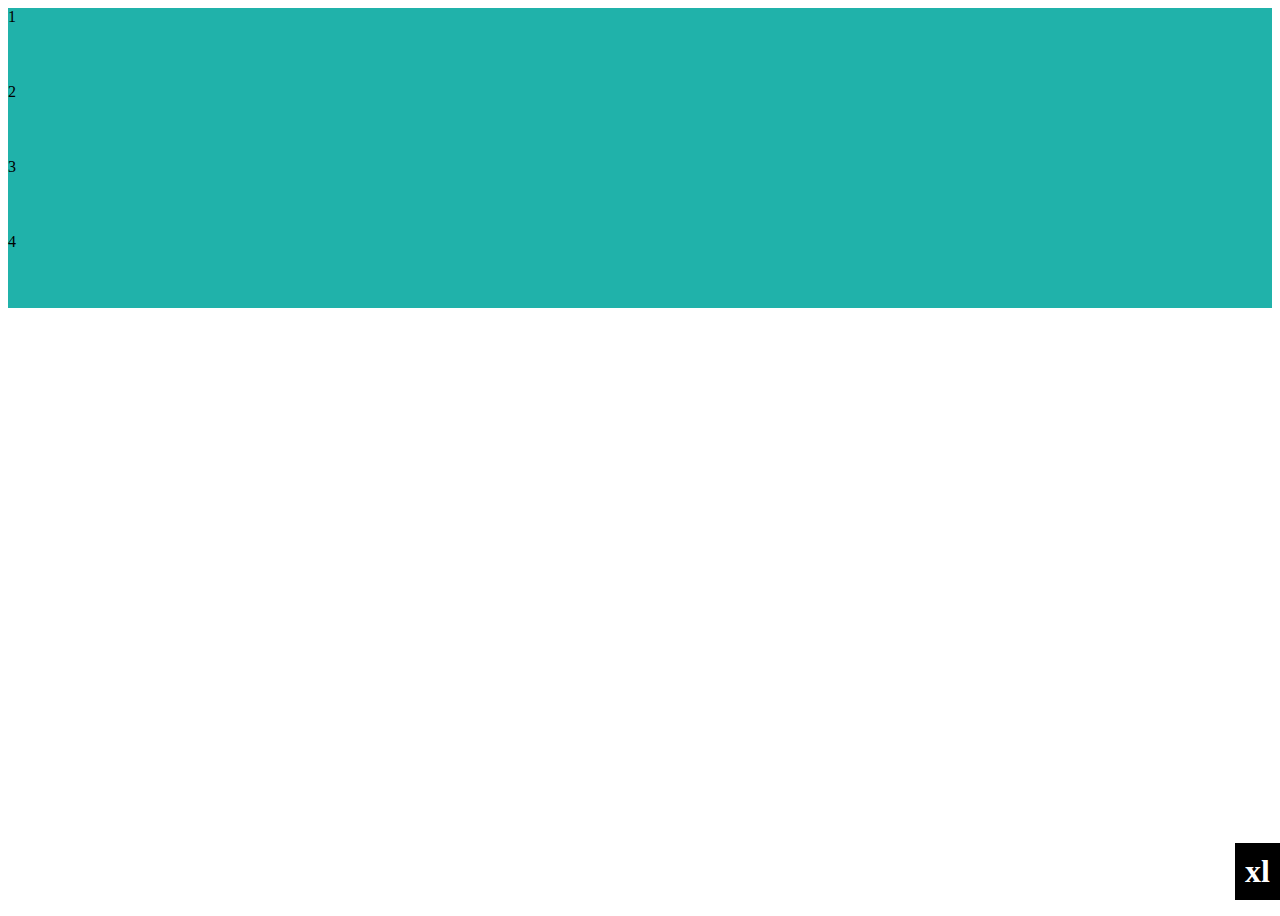
<file: 02-layout-PART-II/me/index.html>
<!DOCTYPE html>
<html lang="en">
  <head>
    <meta charset="UTF-8" />
    <meta name="viewport" content="width=device-width, initial-scale=1.0" />
    <title>Layout-P2</title>
    <link rel="stylesheet" href="styles.css" />
    <link
      href="https://cdn.jsdelivr.net/npm/bootstrap@5.3.2/dist/css/bootstrap.min.css"
      rel="stylesheet"
      integrity="sha384-T3c6CoIi6uLrA9TneNEoa7RxnatzjcDSCmG1MXxSR1GAsXEV/Dwwykc2MPK8M2HN"
      crossorigin="anonymous"
    />
  </head>
  <body class="container-fluid">
    <div class="row g-2">
      <div class="col">
        <div class="box">1</div>
      </div>

      <div class="col">
        <div class="box">2</div>
      </div>

      <div class="col">
        <div class="box">3</div>
      </div>

      <div class="col offset-4">
        <div class="box">4</div>
      </div>
    </div>

    <!-- #2 Seperate PoperJS and BootstrapJS-->
    <script
      src="https://cdn.jsdelivr.net/npm/@popperjs/core@2.11.8/dist/umd/popper.min.js"
      integrity="sha384-I7E8VVD/ismYTF4hNIPjVp/Zjvgyol6VFvRkX/vR+Vc4jQkC+hVqc2pM8ODewa9r"
      crossorigin="anonymous"
    ></script>
    <script
      src="https://cdn.jsdelivr.net/npm/bootstrap@5.3.2/dist/js/bootstrap.min.js"
      integrity="sha384-BBtl+eGJRgqQAUMxJ7pMwbEyER4l1g+O15P+16Ep7Q9Q+zqX6gSbd85u4mG4QzX+"
      crossorigin="anonymous"
    ></script>
  </body>
</html>
</file>
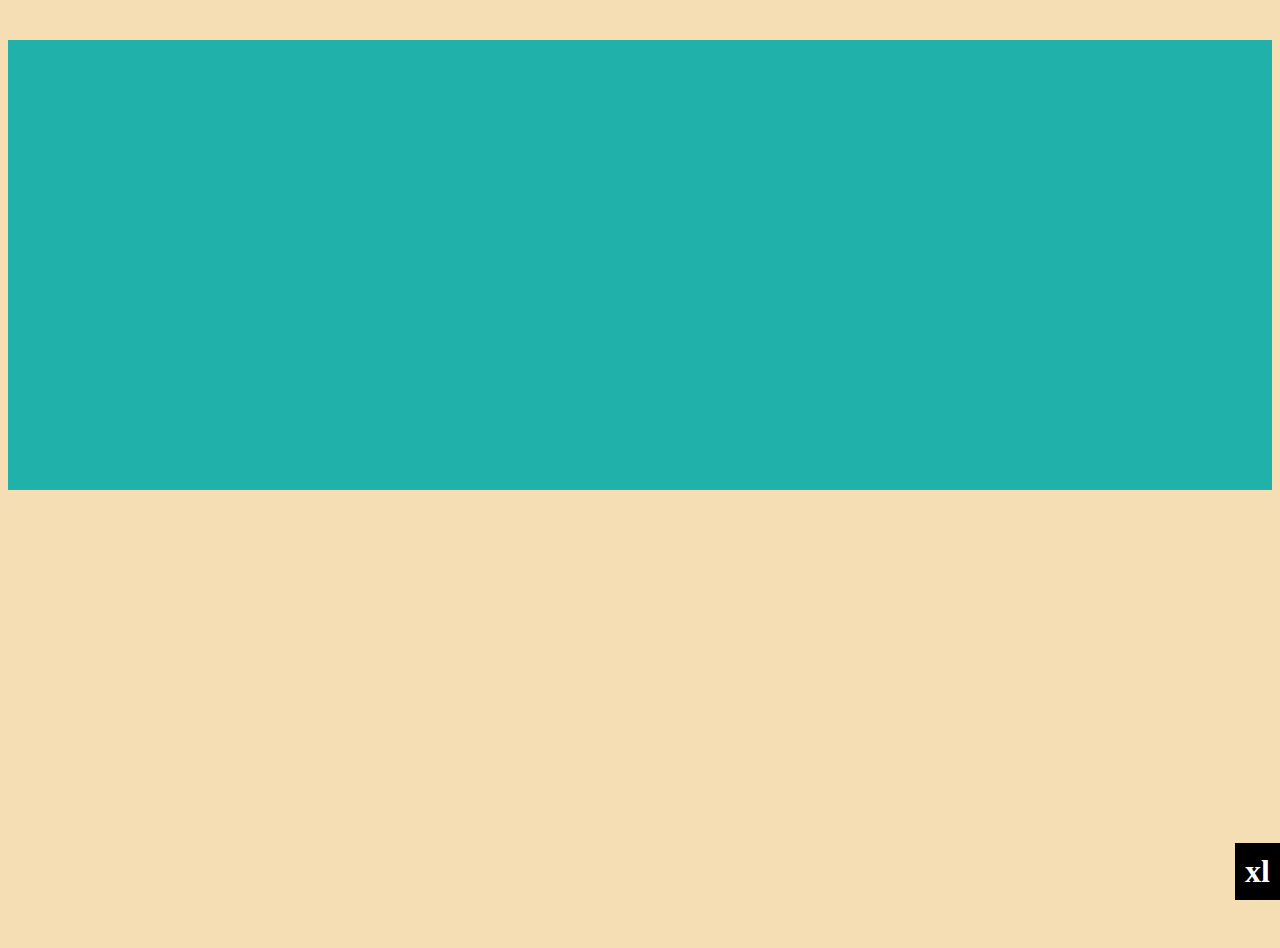
<file: 03-layout-PART-III/me/index.html>
<!DOCTYPE html>
<html lang="en">
  <head>
    <meta charset="UTF-8" />
    <meta name="viewport" content="width=device-width, initial-scale=1.0" />
    <title>Layout-P3</title>

    <link
      href="https://cdn.jsdelivr.net/npm/bootstrap@5.3.2/dist/css/bootstrap.min.css"
      rel="stylesheet"
      integrity="sha384-T3c6CoIi6uLrA9TneNEoa7RxnatzjcDSCmG1MXxSR1GAsXEV/Dwwykc2MPK8M2HN"
      crossorigin="anonymous"
    />

    <link rel="stylesheet" href="styles.css" />

    <!-- #2 Seperate PoperJS and BootstrapJS-->
    <script
      defer
      src="https://cdn.jsdelivr.net/npm/@popperjs/core@2.11.8/dist/umd/popper.min.js"
      integrity="sha384-I7E8VVD/ismYTF4hNIPjVp/Zjvgyol6VFvRkX/vR+Vc4jQkC+hVqc2pM8ODewa9r"
      crossorigin="anonymous"
    ></script>
    <script
      defer
      src="https://cdn.jsdelivr.net/npm/bootstrap@5.3.2/dist/js/bootstrap.min.js"
      integrity="sha384-BBtl+eGJRgqQAUMxJ7pMwbEyER4l1g+O15P+16Ep7Q9Q+zqX6gSbd85u4mG4QzX+"
      crossorigin="anonymous"
    ></script>
  </head>
  <body class="container">
    <div class="row row-cols-1 row-cols-md-2 row-cols-lg-4 g-2">
      <!-- Nested row -->
      <div class="col">
        <!-- Start Nested row -->
        <div class="row g-2">
          <div class="col">
            <div class="box"></div>
          </div>
          <div class="col">
            <div class="box"></div>
          </div>
          <div class="col">
            <div class="box"></div>
          </div>
        </div>
      </div>

      <!-- Rest 3 items -->
      <div class="col">
        <div class="box"></div>
      </div>

      <div class="col">
        <div class="box"></div>
      </div>

      <div class="col">
        <div class="box"></div>
      </div>
    </div>
  </body>
</html>
</file>
<file: 04-layout-workshop-I/styles.css>
.box {
  background: rgb(48, 84, 139);
  width: 100%;
}

.square {
  aspect-ratio: 1/1;
}

.ratio-16-10 {
  aspect-ratio: 16/10;
}

body {
  background-color: #000;
  /* margin-top: 40px; */
  /* padding: 0 !important; */
  height: 100vh;
}

body::before {
  content: "xs";
  color: white;
  font-size: 2rem;
  font-weight: bold;
  position: fixed;
  bottom: 0;
  right: 0;
  background: black;
  padding: 10px;
}

@media (min-width: 576px) {
  body::before {
    content: "sm";
  }
}

@media (min-width: 768px) {
  body::before {
    content: "md";
  }
}

@media (min-width: 992px) {
  body::before {
    content: "lg";
  }
}

@media (min-width: 1200px) {
  body::before {
    content: "xl";
  }
}

@media (min-width: 1400px) {
  body::before {
    content: "xxl";
  }
}
</file>
<file: 05-layout-workshop-II/styles.css>
.box {
  background: rgb(48, 84, 139);
  /* min-height: 465px; */
  height: 100%;
  width: 100%;
}

.bg-purple {
  background-color: blueviolet;
}

body {
  background-color: hsl(196, 100%, 96%);
  height: 100vh;

}

body::before {
  content: 'xs';
  color: white;
  font-size: 2rem;
  font-weight: bold;
  position: fixed;
  bottom: 0;
  right: 0;
  background: black;
  padding: 10px;
}

@media (min-width: 576px) {
  body::before {
    content: 'sm';
  }
}

@media (min-width: 768px) {
  body::before {
    content: 'md';
  }
}

@media (min-width: 992px) {
  body::before {
    content: 'lg';
  }
}

@media (min-width: 1200px) {
  body::before {
    content: 'xl';
  }
}

@media (min-width: 1400px) {
  body::before {
    content: 'xxl';
  }
}
</file>
<file: 10-component-workshop-II-alert-docs/styles.css>
body {
  /* background-color: wheat; */
  margin-top: 40px;
  /* padding: 0 !important; */
  height: 100vh;
}

body::before {
  content: 'xs';
  color: white;
  font-size: 2rem;
  font-weight: bold;
  position: fixed;
  bottom: 0;
  right: 0;
  background: black;
  padding: 10px;
}

@media (min-width: 576px) {
  body::before {
    content: 'sm';
  }
}

@media (min-width: 768px) {
  body::before {
    content: 'md';
  }
}

@media (min-width: 992px) {
  body::before {
    content: 'lg';
  }
}

@media (min-width: 1200px) {
  body::before {
    content: 'xl';
  }
}

@media (min-width: 1400px) {
  body::before {
    content: 'xxl';
  }
}
</file>
<file: 12-form-workshop-I-docs/styles.css>
main {
  height: 100vh;
}

body::before {
  content: "xs";
  color: white;
  font-size: 2rem;
  font-weight: bold;
  position: fixed;
  bottom: 0;
  right: 0;
  background: black;
  padding: 10px;
}

.header__form,
.form__container {
  max-width: 500px !important;
}

.bg-danger-emphasis {
  background-color: indianred;
}

.bg-purple {
  background-color: rgb(82, 39, 175);
}

.bg-light-green {
  background-color: hsl(154, 86%, 40%);
}

.submit-btn:hover {
  background-color: hsl(154, 86%, 45%) !important;
}

.fs-7 {
  font-size: 0.9rem;
}

.fs-9 {
  font-size: 0.7rem;
}

.form-control:focus {
  border-color: hsl(0, 0%, 75%);
}

.focus-ring:focus {
  /* outline: none !important; */
  box-shadow: var(--bs-focus-ring-x, 0) var(--bs-focus-ring-y, 0)
    var(--bs-focus-ring-blur, 0) 0.1rem var(--bs-focus-ring-color);
}

.pointer {
  cursor: pointer;
}

.row > * {
  padding-right: 0;
  padding-left: 0;
}

@media (min-width: 576px) {
  body::before {
    content: "sm";
  }
}

@media (min-width: 768px) {
  body::before {
    content: "md";
  }
}

@media (min-width: 992px) {
  body::before {
    content: "lg";
  }
}

@media (min-width: 1200px) {
  body::before {
    content: "xl";
  }
}

@media (min-width: 1400px) {
  body::before {
    content: "xxl";
  }
}
</file>
<file: 01-layout-PART-I/me/styles.css>
body::before {
  content: 'xs';
  color: white;
  font-size: 2rem;
  font-weight: bold;
  position: fixed;
  bottom: 0;
  right: 0;
  background: black;
  padding: 10px;
}

@media (min-width: 576px) {
  body::before {
    content: 'sm';
  }
}

@media (min-width: 768px) {
  body::before {
    content: 'md';
  }
}

@media (min-width: 992px) {
  body::before {
    content: 'lg';
  }
}

@media (min-width: 1200px) {
  body::before {
    content: 'xl';
  }
}

@media (min-width: 1400px) {
  body::before {
    content: 'xxl';
  }
}
</file>
<file: 02-layout-PART-II/me/styles.css>
.box {
  background: lightseagreen;
  min-height: 75px;
  width: 100%;
}
body {
  height: 100vh;
}

body::before {
  content: 'xs';
  color: white;
  font-size: 2rem;
  font-weight: bold;
  position: fixed;
  bottom: 0;
  right: 0;
  background: black;
  padding: 10px;
}

@media (min-width: 576px) {
  body::before {
    content: 'sm';
  }
}

@media (min-width: 768px) {
  body::before {
    content: 'md';
  }
}

@media (min-width: 992px) {
  body::before {
    content: 'lg';
  }
}

@media (min-width: 1200px) {
  body::before {
    content: 'xl';
  }
}

@media (min-width: 1400px) {
  body::before {
    content: 'xxl';
  }
}
</file>
<file: 03-layout-PART-III/me/styles.css>
.box {
  background: lightseagreen;
  min-height: 75px;
  width: 100%;
}

body {
  background-color: wheat;
  margin-top: 40px;
  /* padding: 0 !important; */
  height: 100vh;
}

body::before {
  content: 'xs';
  color: white;
  font-size: 2rem;
  font-weight: bold;
  position: fixed;
  bottom: 0;
  right: 0;
  background: black;
  padding: 10px;
}

@media (min-width: 576px) {
  body::before {
    content: 'sm';
  }
}

@media (min-width: 768px) {
  body::before {
    content: 'md';
  }
}

@media (min-width: 992px) {
  body::before {
    content: 'lg';
  }
}

@media (min-width: 1200px) {
  body::before {
    content: 'xl';
  }
}

@media (min-width: 1400px) {
  body::before {
    content: 'xxl';
  }
}
</file>
